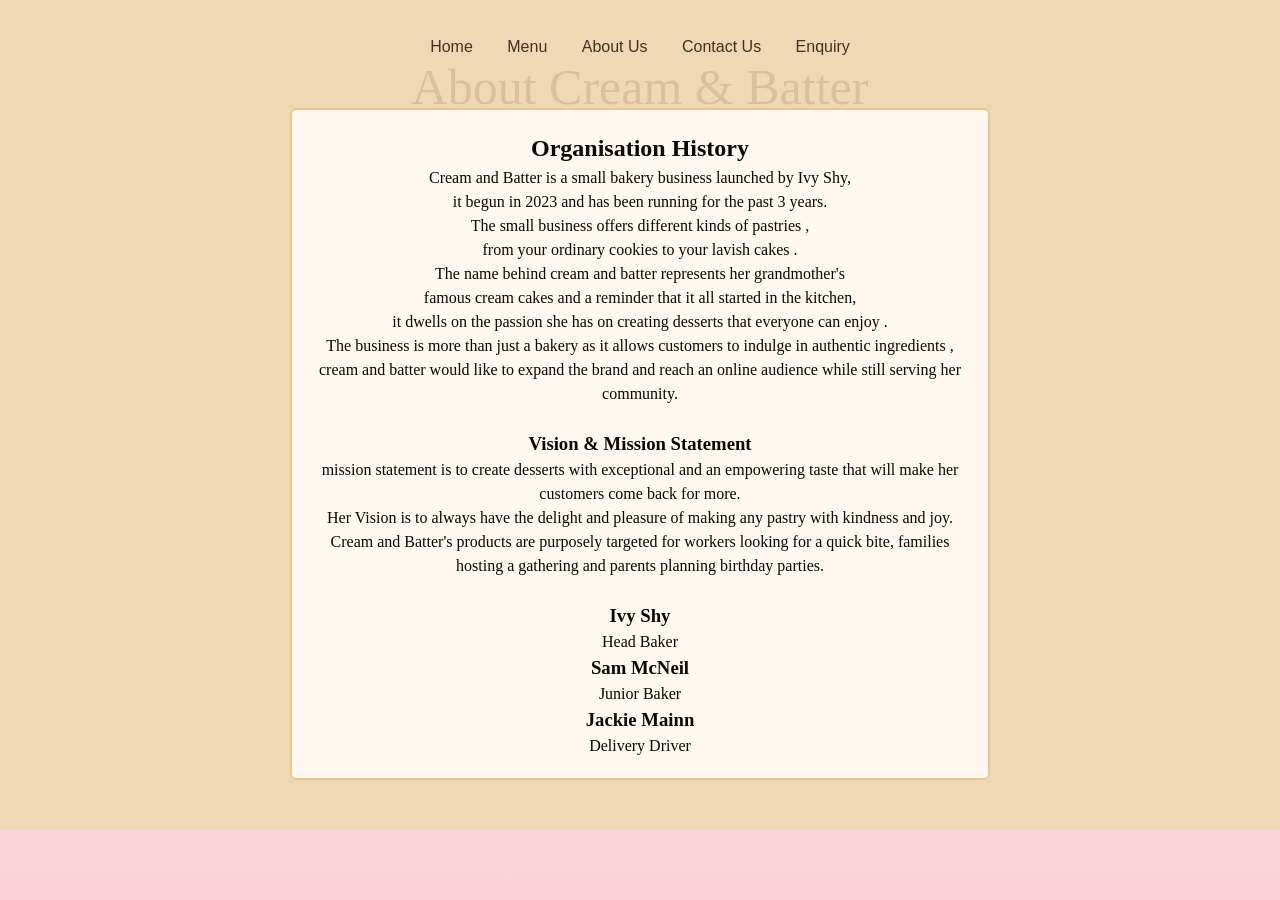
<file: about.html>
<!DOCTYPE html>
<html lang="en">
<head>
    <meta charset="UTF-8">
    <meta name="viewport" content="width=device-width, initial-scale=1.0">
    <title>About Us | Cream & Batter Bakery</title>
    <meta name="description" content="Learn about Cream & Batter Bakery, our history, mission, and the team behind our delicious treats.">
    <link rel="canonical" href="https://carolopokuboaten-arch.github.io/Web-POE/about.html">
    <link rel="stylesheet" href="style.css">
</head>
<body>
    <header>
        <div class="header-wrapper">
            <div class="about-page">
                
            </div>
            
            <nav class="nav-links">
                <a href="index.html">Home</a>
                <a href="menu.html">Menu</a>
                <a href="about.html">About Us</a>
                <a href="contact.html">Contact Us</a>
                <a href="enquiry.html">Enquiry</a>
            </nav>
        </div>
        
<div class="page-container">
</div>
    <!----Organisation Overview-->
    <br>
    <div class="history-box">
    <h2>Organisation History</h2>
    <p>Cream and Batter is a small bakery business launched by Ivy Shy, <br>
         it begun in 2023 and has been running  for the past 3 years.  <br> The small business offers different kinds of pastries ,<br> from your ordinary cookies to your lavish cakes . <br> The name behind cream and batter represents her grandmother's <br> famous cream cakes and a reminder that it all started in the kitchen, <br> it dwells on the passion she has on creating desserts that everyone can enjoy . <br>  The business is more than just a bakery as it allows customers to indulge in authentic ingredients , <br> cream and batter would like to expand the brand and reach an online audience while still serving her community. <br> 

        <!----- Statement area----->
<br>
  <h3> Vision & Mission Statement</h3>       
 mission statement is to create desserts with exceptional and an empowering taste that will make her customers come back for more. <br>Her Vision is to always have the delight and pleasure of making any pastry with kindness and joy. <br>
Cream and Batter's products are purposely targeted for workers looking for a quick bite, families hosting a gathering and parents planning birthday parties. 

<br>
<br><div class="team-member">
   <h3>Ivy Shy</h3> <p>Head Baker</p>
   
</div>
<div class="team-member">
    <h3>Sam McNeil</h3> <p> Junior Baker</p>
</div>
<div class="team member">
    <h3>Jackie Mainn</h3>
    <p> Delivery Driver</p>

</div>




</body>
</html>
</file>
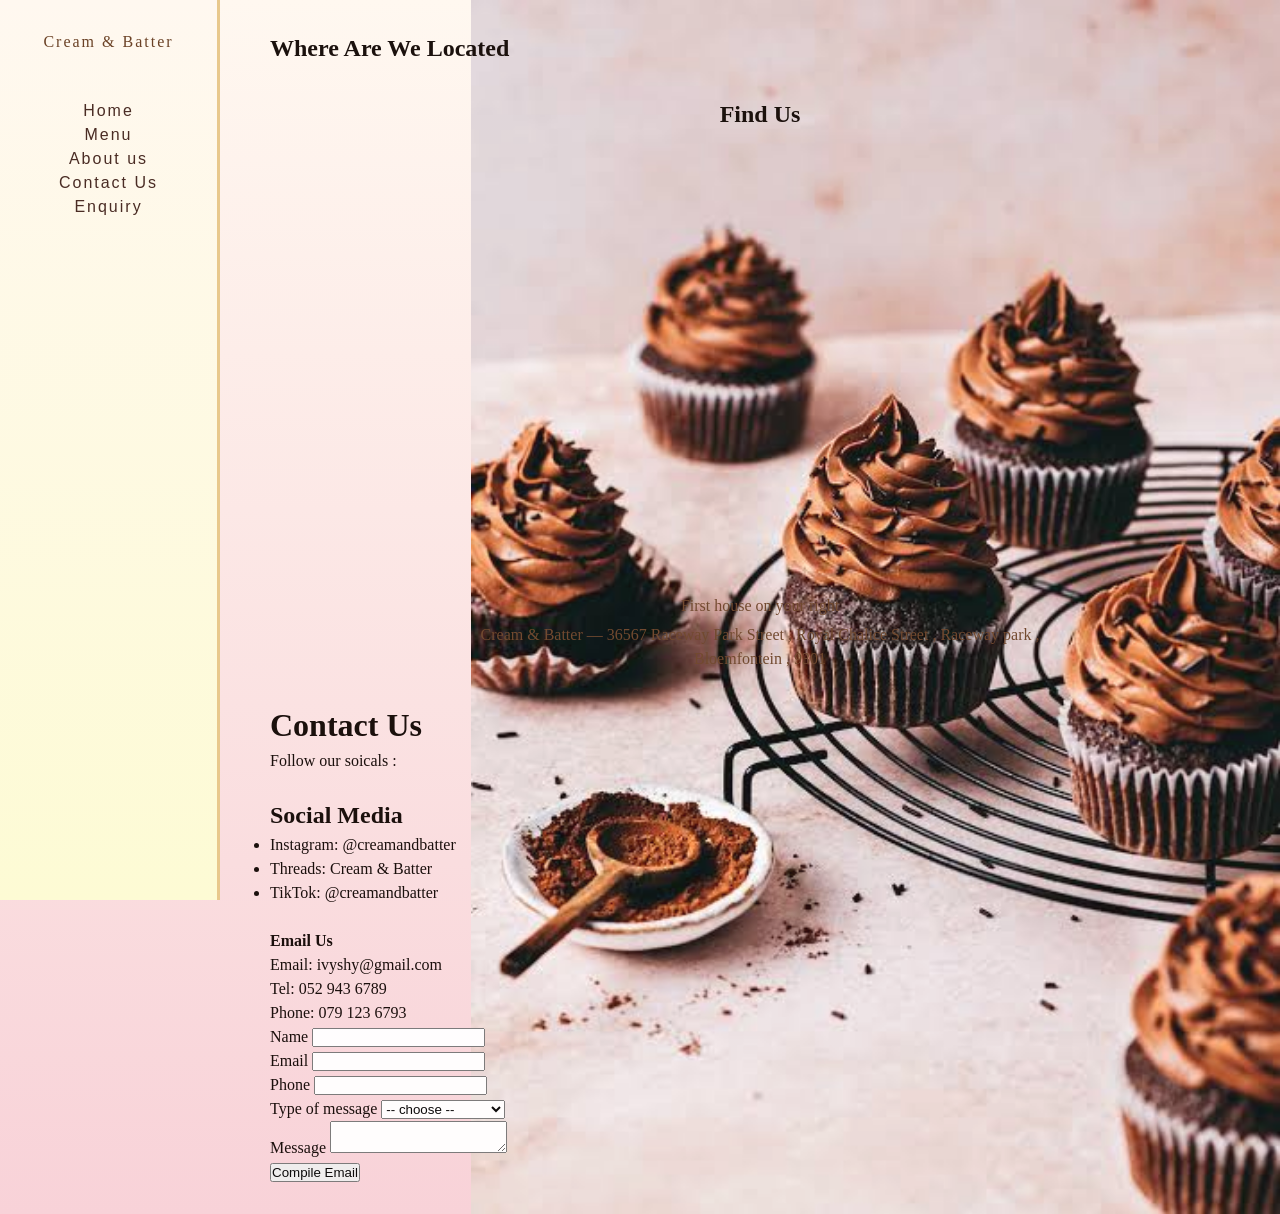
<file: contact.html>
<!DOCTYPE html>
<html lang="en">
<head>
    <meta charset="UTF-8">
    <meta name="viewport" content="width=device-width, initial-scale=1.0">
    <title>Contact Us |Cream & Batter in Bloemfontein</title>
    <meta name="description" content="Contact Cream & Batter in Raceway Park,Bloemfontein.Send us a message,find our address,phone number and social media.">
    <link rel="canonical" href="https://carolopokuboaten-arch.github.io/Web-POE/contact.html">
    <link rel="stylesheet" href="style.css "> 


</head>    
<body>
     <!---SIDEBAR-->
        <div class ="sidebar">
            <div class ="sidebar-logo">Cream & Batter</div>
            <nav class = "sidebar-logo">
                <a href="index.html">Home</a>
                <a href="menu.html">Menu </a>
                <a href="about.html"> About us </a>
                <a href="contact.html" class="active">Contact Us</a>
                <a href="enquiry.html">Enquiry</a>
            </nav>
        </div>
        
        <div class ="main-content" >
            <h2>Where Are We Located</h2> 
            <div class="map-container">
    
    
        <h2 style="text-align: center;">Find Us</h2>
    <iframe title="Map showing the Cream and Batter location" src="https://www.google.com/maps/embed?pb=!1m18!1m12!1m3!1d3485.6151048784454!2d26.281744175209454!3d-29.117042488892924!2m3!1f0!2f0!3f0!3m2!1i1024!2i768!4f13.1!3m3!1m2!1s0x1e8fcfb2a7c717d7%3A0x82dee6eaf4df9a4d!2sRaceway%20Park!5e0!3m2!1sen!2sza!4v1793480463087!5m2!1sen!2sza" width="600" height="450" style="border:0;" allowfullscreen="" loading="lazy" referrerpolicy="strict-origin-when-cross-origin"></iframe> 

    <p>First house on your right</p>
    <p>Cream & Batter — 36567 Raceway Park Street , Royal Chalice Street , Raceway park , Bloemfontein , 9301</p>
</div>

    <h1>Contact Us</h1>

    <p>Follow our soicals :</p>
<br>
    <h2>Social Media</h2>
    <ul>
        <li>Instagram: @creamandbatter</li>
        <li>Threads: Cream & Batter</li>
        <li>TikTok: @creamandbatter</li>
    </ul>
<br>
    <h4>Email Us </h4>
    <p>Email: ivyshy@gmail.com</p>
    <p>Tel: 052 943 6789</p>
    <p>Phone: 079 123 6793</p>
    

  <form id="contactForm" novalidate>
    <label for="cname">Name</label>
    <input type="text" id="cname" required minlength="2">
    <div class="error" id="cnameErr"></div>

    <label for="cemail">Email</label>
    <input type="email" id="cemail" required>
    <div class="error" id="cemailErr"></div>

    <label for="cphone">Phone</label>
    <input type="tel" id="cphone" required maxlength="10">
    <div class="error" id="cphoneErr"></div>

    <label for="ctype">Type of message</label>
    <select id="ctype" required>
      <option value="">-- choose --</option>
      <option>General question</option><option>Feedback</option>
      <option>Complaint</option><option>Compliment</option>
    </select>
    <div class="error" id="ctypeErr"></div>

    <label for="cmsg">Message</label>
    <textarea id="cmsg" required minlength="10" maxlength="500"></textarea>
    <div class="error" id="cmsgErr"></div>

    <button class="btn" type="submit">Compile Email</button>
  </form>
  <div id="preview" class="response" hidden></div>
<script>
const RECIPIENT = "ivyshy@gmail.com";
const form = document.getElementById("contactForm");
const box = document.getElementById("preview");

function check(id, ok, msg) {
  document.getElementById(id + "Err").textContent = ok ? "" : msg;
  document.getElementById(id).classList.toggle("invalid", !ok);
  return ok;
}

form.addEventListener("submit", function (e) {
  e.preventDefault();
  const v = id => document.getElementById(id).value.trim();

  const results = [
    check("cname", v("cname").length >= 2, "Please enter your name (at least 2 characters)."),
    check("cemail", /^[^\s@]+@[^\s@]+\.[^\s@]+$/.test(v("cemail")), "Please enter a valid email, like name@example.com."),
    check("cphone", /^0[0-9]{9}$/.test(v("cphone")), "Phone must be 10 digits and start with 0."),
    check("ctype", v("ctype") !== "", "Please choose a message type."),
    check("cmsg", v("cmsg").length >= 10, "Your message must be at least 10 characters.")
  ];

  box.hidden = false;
  box.innerHTML = "";

  if (!results.every(Boolean)) {
    box.className = "response error-box";
    box.textContent = "Please fix the errors marked in red and try again.";
    return;
  }

  const subject = v("ctype") + " from " + v("cname");
  const body = "Name: " + v("cname") + "\nEmail: " + v("cemail") +
               "\nPhone: " + v("cphone") + "\nType: " + v("ctype") + "\n\n" + v("cmsg");

  box.className = "response";
  const thanks = document.createElement("p");
  thanks.textContent = "Thank you, " + v("cname") + "! Your message has been prepared. Click Send Email below to send it to us. We will reply within 2 working days.";

  const pre = document.createElement("pre");
  pre.textContent = "To: " + RECIPIENT + "\nSubject: " + subject + "\n\n" + body;

  const send = document.createElement("a");
  send.className = "btn";
  send.textContent = "Send Email";
  send.href = "mailto:" + RECIPIENT + "?subject=" + encodeURIComponent(subject) +
              "&body=" + encodeURIComponent(body);

  box.append(thanks, pre, send);
  form.reset();
});
</script>
    </div>
    </div> 
</body>
</html>
</file>
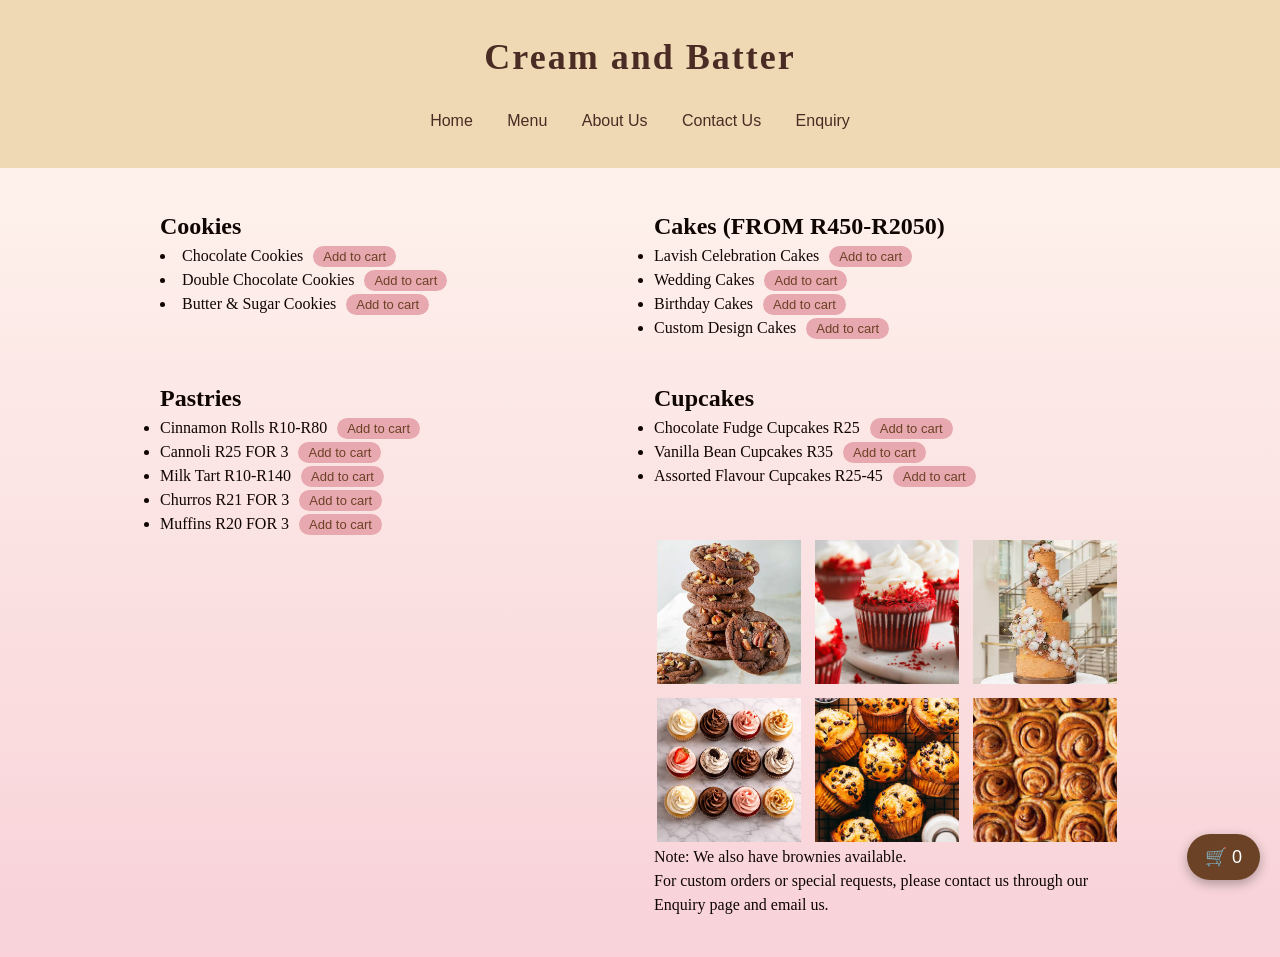
<file: menu.html>
<!DOCTYPE html>
<html lang="en">
<head>
    <meta charset="UTF-8">
    <meta name="viewport" content="width=device-width, initial-scale=1.0">
    <title>Our Menu |Cream & Batter Cakes,Cupcakes & More</title>
    <meta name="description" content="Explore our delicious menu of cakes, cupcakes, and pastries.">
    <link rel="canonical" href="https://carolopokuboaten-arch.github.io/Web-POE/menu.html">
    <link rel="stylesheet" href="style.css">
</head>

<body>
 <!-- Lightbox overlay: hidden until a gallery picture is clicked -->
<div id="lightbox" class="lightbox">
  <span class="close">&times;</span>
  <img id="lightbox-img" alt="">
</div>


<header>
    <div class="header-wrapper">
        <h1 class="logo">Cream and Batter</h1>
        <nav class="nav-links">
            <a href="index.html">Home</a>
            <a href="menu.html">Menu</a>
            <a href="about.html">About Us</a>
            <a href="contact.html">Contact Us</a>
            <a href="enquiry.html">Enquiry</a>
        </nav>
    </div>
</header>
<div class="menu-container">
    <div class="menu column">
        <h2>Cookies</h2>
        <!-- Cookies (R40 per pack of 6) -->
<li data-name="Chocolate Cookies (pack of 6)" data-price="40">Chocolate Cookies</li>
<li data-name="Double Chocolate Cookies (pack of 6)" data-price="40">Double Chocolate Cookies</li>
<li data-name="Butter & Sugar Cookies (pack of 6)" data-price="40">Butter & Sugar Cookies</li>


    </div>
    <div class="menu column">
        <h2>Cakes (FROM R450-R2050)</h2>
        <ul>
    
<li data-name="Lavish Celebration Cake" data-price="650">Lavish Celebration Cakes</li>
<li data-name="Wedding Cake" data-price="1500-2050">Wedding Cakes</li>
<li data-name="Birthday Cake" data-price="450">Birthday Cakes</li>
<li data-name="Custom Design Cake" data-price="Prices vary">Custom Design Cakes</li>
            
        </ul>
    </div>
    <div class="menu column">
        <h2>Pastries</h2>
        <ul>
 <li data-name="Cinnamon Rolls" data-price="10">Cinnamon Rolls R10-R80</li>
<li data-name="Cannoli (3)" data-price="25">Cannoli R25 FOR 3</li>
<li data-name="Milk Tart" data-price="10">Milk Tart R10-R140</li>
<li data-name="Churros (3)" data-price="21">Churros R21 FOR 3</li>
<li data-name="Muffins (3)" data-price="20">Muffins R20 FOR 3</li>

        </ul>
    </div>


<div class="menu column">
    <h2>Cupcakes</h2>
    <ul>
<li data-name="Chocolate Fudge Cupcake" data-price="25">Chocolate Fudge Cupcakes R25</li>
<li data-name="Vanilla Bean Cupcake" data-price="35">Vanilla Bean Cupcakes R35</li>
<li data-name="Assorted Flavour Cupcake" data-price="25">Assorted Flavour Cupcakes R25-45</li>
     
    <p Note:Party packs prices vary depending on the number of cupcakes ordered. </p>
    </ul><br>
    <div class="lightbox-gallery">
        <img src="chocolate-chip.jpg"alt="Cookies"
        class="gallery-thumb" data-full="Cookies-large.jpg">

        <img src="Red-velvet-cupcakes.jpg" alt="Cupcakes"
        class="gallery-thumb" data-full="Cupcakes-large.jpg">

        <img src="wedding-cake.jpg" alt="Cakes"
        class="gallery-thumb" data-full="Cakes-large.jpg">

        <img src="cup-cakes.jpg" alt="Cupcakes"
        class="gallery-thumb" data-full="Cupcakes-large.jpg">

        <img src="muffins.jpg" alt="Muffins"
        class="gallery-thumb" data-full="Muffins-large.jpg">

        <img src="cinnamon-rolls.jpg" alt="Cinnamon Rolls"
        class="gallery-thumb" data-full="Cinnamon-Rolls-large.jpg">

    </div>
    
    <!--Lightbox overlay-->
    <div id="lightbox" class="lightbox">
     <span class="close"> &times;</span> 
     <img id="lightbox-img" alt=""> 
    </div>

    
    <p class ="note">Note: We also have brownies available.</p>
    <p>For custom orders or special requests, please contact us through our Enquiry page and email us.</p>

   <script>
  // Lightbox feature: enlarge a gallery picture when clicked
  const thumbs = document.querySelectorAll('.gallery-thumb');
  const lightbox = document.getElementById('lightbox');
  const lightboxImg = document.getElementById('lightbox-img');
  const closeBtn = document.querySelector('.close');

  // Open: show the clicked picture large
  thumbs.forEach(thumb => {
    thumb.addEventListener('click', () => {
      lightboxImg.src = thumb.src;
      lightboxImg.alt = thumb.alt;
      lightbox.style.display = 'flex';
    });
  });

  // Close: x button, background click, or Esc key
  function closeLightbox() { lightbox.style.display = 'none'; }
  closeBtn.addEventListener('click', closeLightbox);
  lightbox.addEventListener('click', closeLightbox);
  document.addEventListener('keydown', e => {
    if (e.key === 'Escape') closeLightbox();
  });
</script>
<button id="cartToggle" class="cart-toggle" aria-label="Open cart">🛒 <span id="cartCount">0</span></button>

<aside id="cartPanel" class="cart-panel" hidden>
  <h2>Your Cart</h2>
  <ul id="cartList"></ul>
  <p id="cartTotal"></p>
  <p class="cart-note">YOUR total. Need to add more items or go to the enquiry page.</p>
  <a href="enquiry.html" class="cart-action cart-link">Checkout: send enquiry</a>
  <button id="cartClear" class="cart-clear">Clear cart</button>
</aside>

<script>
(function () {
    var cart = {};
try { cart = JSON.parse(localStorage.getItem('cbCart') || '{}'); } catch (e) {}
  var cartPanel = document.getElementById('cartPanel');
  var cartList = document.getElementById('cartList');
  var cartTotal = document.getElementById('cartTotal');
  var cartCount = document.getElementById('cartCount');

  //  "Add to cart" button to every item with data-price
  document.querySelectorAll('li[data-price]').forEach(function (li) {
    var b = document.createElement('button');
    b.type = 'button';
    b.className = 'add-btn';
    b.textContent = 'Add to cart';
    b.addEventListener('click', function () {
      var name = li.dataset.name;
      var price = Number(li.dataset.price);
      if (!cart[name]) cart[name] = { price: price, qty: 0 };
      cart[name].qty++;
      render();
      b.textContent = 'Added ✓';
      setTimeout(function () { b.textContent = 'Add to cart'; }, 800);
    });
    li.appendChild(b);
  });

  function render() {
    cartList.innerHTML = '';
    var total = 0, count = 0;
    Object.keys(cart).forEach(function (name) {
      var item = cart[name];
      total += item.price * item.qty;
      count += item.qty;

      var row = document.createElement('li');
      var label = document.createElement('span');
      label.textContent = name + ' x' + item.qty + ' = R' + (item.price * item.qty);

      var minus = document.createElement('button');
      minus.textContent = '−';
      minus.setAttribute('aria-label', 'Remove one ' + name);
      minus.addEventListener('click', function () {
        item.qty--;
        if (item.qty <= 0) delete cart[name];
        render();
      });

      var plus = document.createElement('button');
      plus.textContent = '+';
      plus.setAttribute('aria-label', 'Add one ' + name);
      plus.addEventListener('click', function () { item.qty++; render(); });

      row.append(label, minus, plus);
      cartList.appendChild(row);
    });
    if (count === 0) {
      var empty = document.createElement('li');
      empty.textContent = 'Your cart is empty.';
      cartList.appendChild(empty);
    }
    cartTotal.textContent = 'Total: R' + total;
    cartCount.textContent = count;
    try { localStorage.setItem('cbCart', JSON.stringify(cart)); } catch (e) {}
  }

  document.getElementById('cartToggle').addEventListener('click', function () {
    cartPanel.hidden = !cartPanel.hidden;
  });
  document.getElementById('cartClear').addEventListener('click', function () {
    cart = {};
    render();
  });
  document.getElementById('cartEmail').addEventListener('click', function () {
    var names = Object.keys(cart);
    if (names.length === 0) { alert('Your cart is empty. Add something first.'); return; }
    var body = 'Hello Cream & Batter, I would like to order:\n\n';
    var total = 0;
    names.forEach(function (n) {
      body += n + ' x' + cart[n].qty + ' = R' + (cart[n].price * cart[n].qty) + '\n';
      total += cart[n].price * cart[n].qty;
    });
    body += '\nEstimated total: R' + total + '\n\nMy name and phone number: ';
    window.location.href = 'mailto:ivyshy@gmail.com?subject=' +
      encodeURIComponent('Order from the website') + '&body=' + encodeURIComponent(body);
  });

  render();
})();
</script>




















</body>
</html>
</file>
<file: style.css>
/* Styling for the bakery website */
* {
margin: 0;
padding: 0;
box-sizing: border-box;
}   
body {

    /* Background color for Index page */
background: linear-gradient(to bottom, #fff8f0 , #f8d2d8);
min-height: 100vh;

/*Font setting for the home page */
font-family:Cambria, Cochin, Georgia, Times, 'Times New Roman', serif;
font-size: 16px;
color: #0f0501;
line-height: 1.5;
} 
/* Style for  the header section */
header {
    text-align: center;
    padding: 30px 20px;
background-color: #EFD9B4;
}
 header h1 {
    font-family:Cambria, Cochin, Georgia, Times, 'Times New Roman', serif;
    font-size: 36px;
    color: #4a2c24;
    margin-bottom: 20px;
    letter-spacing: 2px;
}
nav {
    margin: 0 15px;
    text-decoration: none;
    color:#4a2c24;
    font-family:Impact, Haettenschweiler, 'Arial Narrow Bold', sans-serif;
    font-size: 16px;
    font-weight:500;
    transition: all 0.3s ease;
    padding: 5px 0;

}
/* Hover effect for the navigation links */
nav{
    text-align: center;

}
nav a {
    margin:0 15px;
    text-decoration: none;
    color:#4a2c24;
    font-family:Verdana, Geneva, Tahoma, sans-serif;
    font-size: 16px;
    font-weight:500;
    padding: 5px 0;
    background: linear-gradient(#E8A8B0 0 0) bottom center / 100% 2px no-repeat;
    background-size: 0% 2px;
    background-repeat: no-repeat;
    transition: background-size 0.3s ease;
}

nav a:hover{
    background-size: 100% 2px;
}



    

main {
    max-width: 1200px;
    margin: 0 auto;
    padding: 40px 20px;

}
.pink-box-box {
    background-color:#f8d2d8;
    padding: 30px;
    border-radius: 10px;
    margin : 20px 0;
}

/* allow users to view website on cellphones*/

* {
  box-sizing: border-box;  
}

img {
  max-width: 100%;  
  height: auto;
}
/* allow users to view website on Desktop*/

/* allow users to view website on tablet*/
@media screen and (max-width: 899px) {
  body {
    font-size: 17px;
    padding: 0 15px;
  }

  header {
    padding: 25px 15px;
  }

  header h1 {
    font-size: 30px;
  }

  nav a {
    font-size: 15px;
    margin: 0 10px;
  }

  main {
    padding: 30px 15px;
  }

  .image-box img {
    max-width: 220px;
  }
}


@media screen and (max-width: 600px) {
  body {
    font-size: 16px;
    padding: 0 10px;
  }

  header {
    padding: 20px 10px;
  }

  header h1 {
    font-size: 24px;
    margin-bottom: 15px;
  }

  
  nav {
    display: flex;
    flex-direction: column;
    gap: 8px;
  }

  nav a {
    display: block;
    padding: 10px 15px;
    margin: 0;
    border-bottom: 1px solid rgba(255,255,255,0.3);
  }

  
       .image-box {
       display: block;
        max-width: 320px;
        margin: 12px auto;
  }

       .image-box img {
        width: 100%;
    max-width: 100%;
  }

            main {
               padding: 20px 10px;
            }

h2 {  
         font-size: 22px;
       }

         h3 {
         font-size: 19px;
        }
}
/* to create a hover effect for images */
.gallery-container{
  max-width: 1200px;
  margin:40px auto;
  padding: 0 20px;
}

.gallery-grid{
  display:grid;
  grid-template-columns: repeat(auto-fit, minmax(250px, 1fr));
  gap: 25px;
}
.gallery-item{
  overflow:hidden;
  border-radius: 8px;
  box-shadow: 0 2px 8px rgba(0,0,0,0.1);
  transition:transform 0.3s ease, box-shadow 0.3s ease;
}
.gallery-item img{
  width:100%;
  height: 250px;
  display:block;
  transition:transform 0.4s ease;
}
.gallery-item:hover{
  transform:translateY(-5px);
  box-shadow:0 8px 20px rgba(0,0,0,0.15);
}
.gallery-item:hover img{
  transform:scale(1.08);
}

/* To create a decorative effect on the right sides of the page */
.deco-left, .deco-right {
  position: fixed;
  top: 50%;
  transform: translateY(-50%);
  display: flex;
  flex-direction: column;
  gap:40px;
  opacity: 0.12;
  pointer-events: none;
  z-index: 0;
}
.deco-left {
  left: 20px;
}
/* For menu page */
.menu-container {
  max-width: 1000px;
  margin: 40px auto;
  padding: 0 20px;
  display: grid;
  grid-template-columns:1fr 1fr;
  gap: 40px;

}
.menu-column h2{
  color:#6b4226;
  font: size 24px;
  margin: bottom 15px;
  border-bottom:2px solid #e8c88c;
  padding-bottom: 5px;

}
.menu-column ul{
  list-style-type: none;
  padding: 0;
  margin: bottom 30px;
}
.menu-column li{
  padding:8px 0;
  font: size 17px;
  color:#5a381c;
  border-bottom:1 px dashed #e8d5b7;
}
/* adds features to the note for customers to read on the menu page */ 
.special-note{
  margin-top:  15px;
  font-style: italic;
  color:#8b5a2b;
  
}
/*To fit on smaller screens make it 1 column*/
@media screen and (max-width: 768px) {
  .menu-container {
    grid-template-columns: 1fr;
  }
}
/*This part allows the navigation bar to be on the side  on the contact us page */
.sidebar {
  position:fixed;
  left : 0;
  top:0;
  width: 220px;
  height: 100vh;
  background:linear-gradient(to bottom, #fff8f0 , #fdfbd4);
  border-right: 3px solid #e8c88c;
  padding: 30px 20px;
  box-sizing: border-box;
}
.sidebar-logo {
  font-family: Cambria, Cochin, Georgia, Times, 'Times New Roman', serif;
  font: size 28px;
  color:#6b4226;
  text-align: center;
  margin-bottom: 40px;
  letter-spacing: 2px;
}
.sidebar-nav a{
  display:block;
  text-decoration: none;
  font-family: Cambria, Cochin, Georgia, Times, 'Times New Roman', serif;
  font-size: 18px;
  color:#8b5a2b;
  padding : 12px 15px;
  margin-bottom: 8px;
  border: radius 5px;
  transition: all 0.3 ease;

}
.sidebar-nav a:hover{
  background-color: #e8c88c;
  color:#5e381c;
}
/**/
.main-content{
  margin-left: 240px; 
  padding:30px;
  min-height: 100vh;
}
/**/
.sidebar-nav a.active {
  background-color: #e8c88c;
  color:#5a381c;
}
.main-content {
  margin-left: 240px;
  padding: 30px;
  min-height: 100vh;
  box-sizing: border-box;
  /* For image to be on the right with a faded background */
  background-image: url(picture.jpg);
  background-repeat: no-repeat;
  background-position: right center;
  background-size: contain;
  opacity: 0.95;
}

/*-----To make the header smaller on the enquiry page alone-----*/
.enquiry-header .header-wrapper{
  padding : 5px 20px ; 
  
}
.enquiry-header .logo {
  font-size: 28px;
  margin:0 0 3px 0;
}
.enquiry-header .main-nav a {
  font-size: 16px;
  padding: 5px 10px;
  margin: 0 8px;
}
.about-page::before{
  content:"About Cream & Batter";
  position:absolute;
  top: 50px;
  left: 50%;
  transform: translateX(-50%);
  font-size: 50px;
  font-family:Cambria, Cochin, Georgia, Times, 'Times New Roman', serif;
  color: #6b4226;
  opacity: 0.15;
  pointer-events: none;
  z-index: 0;
}
.footer-section {
  border: 2px solid #e8c88c;
  border-radius: 8px;
  padding: 20px 30px;
  margin: 25px 0;
  background-color: #fffbf5;
}
.talk-to-us{
  border-color: #d4a56a;
  background-color: #fff7e8;
}
.terms {
  padding : 12px 25px;
  margin: 15px 0 30px 0;
  font-size: 14px;
  border: width 1px;
}
.terms h3 {
  font-size: 16px;
  margin-top: 5px;
}
.terms p{
  margin: 5px 0;
}
/*SOFT .pink-box BORDER AROUND IMAGES*/
.gallery-item img{
  border:8px solid #f0d0d9;
  border-radius: 6px;
  padding: 4px;
}
/*----- Appply header styling -----*/
.bow-header{
  position: relative;
  text-align: center;
  margin:40px 0 25px 0 ;
}
/* Behind the text should display a ribbon*/
.bow-header::before,
.bow-header::after{
content:"";
position: absolute;
top:50%;
width:35%;
height:4px;
background:linear-gradient(to right, transparent,#e8c88c,transparent);
}
.bow-header::before {
  left:0;
}
.bow-header::after{
right:0;
}
/*Apply a text with soft background "tag" */
.bow-header h2{
  display:inline-block;
  position: relative;
  font-family: Cambria, Cochin, Georgia, Times, 'Times New Roman', serif;
  font-size: 28px;
  color: #6b4226;
  background-color: #fff8f0;
  padding: 10px 40px;
  border:2px solid #e8c88c;
  border-radius: 4px;
  margin:0;
  letter-spacing: 3px;
}
/*Add a line on each side of the "pastries sign part*/
.bow-header h2::before,
.bow-header::after{
  position: absolute;
  top: 50%;
  transform: translateY(-50%);
  font-size: 16px;
  color:#d4a56a;
}
.history-box{
  border:2px solid #e8c88c;
  background-color:#fff8f0;
  padding: 20px;
  margin:20px auto;
  max-width: 700px;
  border-radius: 6px;
}

/*Add a box around enquiry information fill out*/
.enquiry-box{
  max-width: 600px;
  margin: 30px auto;
  padding: 30px;
  background-color: #fff8f0;
  border: 2px solid #e8c88c;
  border-radius: 10px;
}
/**/
.enquiry-box input,
.enquiry-box select,
.enquiry-box textarea{
  width: 100%;
  padding :10px;
  margin: 6px 0 15px 0;
  border: 1px solid #e8c88c;
  border-radius: 4px;
  background-color: #fffbf5;
}
.enquiry-box input:focus,
.enquiry-box select:focus,
.enquiry-box textarea:focus{
  outline:none;
  border-color:#d4a56a;
  box-shadow: 0 0 5px rgba(212 , 165, 106,0.3);
}
/* Accordion feature added on enquiry page --  */
.accordion-item{
  border:2px solid #e8c88c;
  border-radius: 6px;
  margin: 10px 0;
  max-width: 600px;
}
.accordion-btn{
  width: 100%;
  padding: 15px;
  background-color: #fff8f0;
  border:none;
  text-align: left;
  font-size: 16px;
  cursor: pointer;
  color: #6b4226;
}
.accordion-content{
  padding: 0 15px;
  max-height: 0;
  overflow: hidden;
  transition: max-height 0.3s ease;
  background-color: #fff8ff;
}
.accordion-content p {
  padding : 15px 0 ;
  margin: 0;
}
/* gallery light-box feature , placed on the menu page so that customers could click on a pastry photo and see it bigger*/
.gallery-thumb {
    width: 150px;
    height: 150px;
    object-fit: cover;
    cursor: pointer;
    border: 3px solid transparent;
    transition: border 0.3s ease;
}

.gallery-thumb:hover {
    border-color: #f8d7e0;
}

.lightbox {
    display: none;
    position: fixed;
    top: 0;
    left: 0;
    width: 100%;
    height: 100%;
    background: rgba(0,0,0,0.8);
    justify-content: center;
    align-items: center;
    z-index: 1000;
}

#lightbox-img {
    max-width: 80%;
    max-height: 80%;
}

.close {
    position: absolute;
    top: 20px;
    right: 35px;
    color: white;
    font-size: 40px;
    cursor: pointer;
}
/* Gallery grid on the menu page */
.lightbox-gallery {
  display: grid;
  grid-template-columns: repeat(3, 150px);
  gap: 8px;
  margin-top: 25px;
}
/* Welcome box on the home page with today's special*/
.welcome-box {
    text-align: center;
    padding: 25px;
    background-color: #fff8f0;
    border: 2px solid #392807;
    border-radius: 8px;
    max-width: 500px;
    margin: 30px auto;
    transition: all 0.3s ease;
}
#change-btn {
  padding: 10px 25px;
  background-color: #E8A8B0;
  border: none;
  border-radius: 4px;
  cursor: pointer;
  font-size: 16px;
  color: #6b4226;
  margin-top: 10px;
}
#change-btn:hover {
  background-color: #d4a56a;
}
/*  Interactive Map*/
.map-container {
    max-width: 600px;
    margin: 30px auto;
    text-align: center;
}

#bakery-map {
    height: 350px;
    width: 100%;
    border: 3px solid #e8c88c;
    border-radius: 8px;
    margin: 10px 0;
}

.map-container h3 {
    color: #6b4226;
    font-family: Cambria, serif;
}

.map-container p {
    color: #6b4226;
    margin: 5px 0;
}
/* To hide the content on the enquiry page and expand when clicked */
.accordion-content {
    display: none;
    padding: 12px;
    border-top: 1px solid #ddd;
}

.accordion-content.open {
  display: block;
}
/* To make the content visible when the accordion is clicked  on the enquiry page*/
.accordion-content p {
  color:#333 !important;
  display: block;
  visibility: visible;
  opacity: 1;
  margin: 0;  
}
.accordion-item {
  height: auto !important;
  max-height: none !important;
  overflow: visible !important;
}

.accordion-btn {
  display: block;
  width: 100%;
  height: auto !important;
  text-align: left;
}

.accordion-content {
  display: none;
  height: auto !important;
  max-height: none !important;
  overflow: visible !important;
  background: #fff3e6;
  color: #333;
  padding: 12px;
}

.accordion-content.open {
  display: block !important;
}

.accordion-content p {
  color: #333 !important;
  font-size: 16px !important;
}
/* Add a symbol to indicate the accordion is open or closed */
.accordion-item {
  height: auto !important;
  max-height: none !important;
  overflow: visible !important;
}

.accordion-btn {
  display: block;
  width: 100%;
  height: auto !important;
  text-align: left;
}

.accordion-content {
  display: none;
  height: auto !important;
  max-height: none !important;
  overflow: visible !important;
  background: #fff3e6;
  color: #333;
  padding: 12px;
}

.accordion-content.open {
  display: block !important;
}

.accordion-content p {
  color: #333 !important;
  font-size: 16px !important;
}
.accordion-btn {
  position: relative !important;
  padding-right: 50px !important;
  cursor: pointer;
}

.accordion-btn::after {
  content: "+" !important;
  position: absolute !important;
  right: 16px !important;
  top: 50% !important;
  transform: translateY(-50%) !important;
  font-size: 26px !important;
  font-weight: bold !important;
  color: #6b4226 !important;
  display: block !important;
}

.accordion-btn.active::after {
  content: "−" !important;
}
/* Hero Section */
.hero{background:linear-gradient(rgba(59,36,24,.7),rgba(59,36,24,.7)),url('cinnamon-rolls.jpg') center/cover;color:#fff;text-align:center;padding:4rem 1rem}
.hero h2{font-size:clamp(2rem,6vw,3.5rem);letter-spacing:2px;text-transform:uppercase}
.crumbs{margin-top:.6rem;font-size:.85rem;text-transform:uppercase}
.crumbs a{color:#ffb37a;text-decoration:none}
.toolbar{display:flex;flex-wrap:wrap;gap:.8rem;max-width:1000px;margin:1.5rem auto}
.toolbar input,.toolbar select{padding:.7rem 1rem;border:1px solid #ccc;border-radius:25px;font-size:1rem}
.toolbar input{flex:2;min-width:200px}
.toolbar select{flex:1;min-width:150px}
#count{text-align:center;font-style:italic}
.gallery-item{transition:transform .25s}
.gallery-item:hover{transform:translateY(-6px)}
.gallery-item img{border-radius:12px;object-fit:cover;box-shadow:0 4px 12px rgba(0,0,0,.2)}

/* Lightbox  feature on the index page this area allows the image to enlarge when clicked */
.zoom-overlay{position:fixed;inset:0;background:rgba(0,0,0,.85);display:flex;flex-direction:column;align-items:center;justify-content:center;z-index:1000;padding:1rem}
.zoom-overlay[hidden]{display:none}
.zoom-overlay img{max-width:90%;max-height:80vh;width:auto;height:auto;border-radius:12px}
.zoom-overlay p{color:#fff;margin-top:1rem;font-size:1.1rem}
.zoom-close{position:absolute;top:1rem;right:1.5rem;color:#fff;font-size:2.5rem;cursor:pointer}


/* Error Message Styles for contact form */
.response.error-box{background:#fdecea;border-left-color:#c0392b;color:#c0392b}
.response pre{white-space:pre-wrap}
/*Error message for the enquiry form */
.response.error-box{background:#fdecea;border-left-color:#c0392b;color:#c0392b}

/* For the cart to be displayed on the menu page and allow users to add items */
li .add-btn{margin-left:10px;padding:3px 10px;background:#E8A8B0;color:#6b4226;border:none;border-radius:12px;cursor:pointer;font-size:13px}
li .add-btn:hover{background:#d4a56a}
.cart-toggle{position:fixed;bottom:20px;right:20px;z-index:900;background:#6b4226;color:#fff;border:none;border-radius:30px;padding:12px 18px;font-size:18px;cursor:pointer;box-shadow:0 4px 12px rgba(0,0,0,.3)}
.cart-panel{position:fixed;bottom:80px;right:20px;width:320px;max-width:90vw;max-height:70vh;overflow-y:auto;background:#fff8f0;border:2px solid #e8c88c;border-radius:10px;padding:15px;z-index:900;box-shadow:0 6px 20px rgba(0,0,0,.25)}
.cart-panel[hidden]{display:none}
.cart-panel h2{font-size:20px;color:#6b4226;margin-bottom:8px}
.cart-panel ul{list-style:none;padding:0}
.cart-panel li{padding:6px 0;border-bottom:1px dashed #e8c88c}
.cart-panel li button{margin-left:6px;width:26px;height:26px;border:none;border-radius:50%;background:#e8c88c;cursor:pointer}
#cartTotal{font-weight:bold;margin-top:8px}
.cart-note{font-size:12px;font-style:italic;color:#8b5a2b}
.cart-action{display:block;width:100%;margin-top:8px;padding:10px;background:#E8A8B0;color:#4a2c24;border:none;border-radius:6px;text-align:center;text-decoration:none;cursor:pointer;font-size:15px}
.cart-clear{display:block;margin:8px auto 0;background:none;border:none;color:#8b5a2b;text-decoration:underline;cursor:pointer}
</file>
